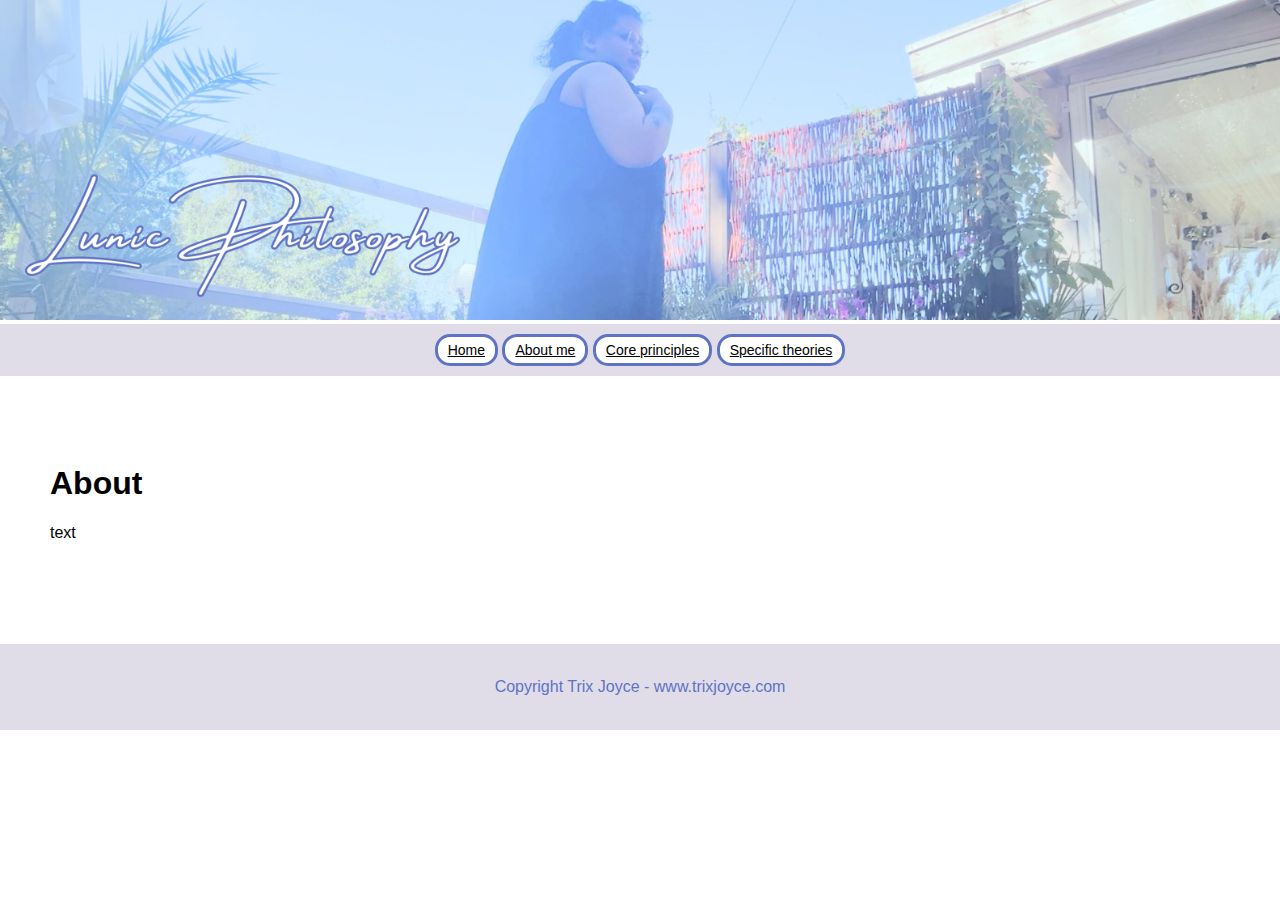
<file: about.html>
<!DOCTYPE html>
<html lang="en">
  
<head>
  
  <!--  Meta  -->
  <meta charset="UTF-8">
  <title>Lunic Philosophy</title>
  <!-- favicon -->
  <link rel="icon" href="https://trixjoyce.com/img/trixjoycelogo.png">
  <meta name="viewport" content="width=device-width, initial-scale=1">
  
  <!--  Styles  -->
  <link rel="stylesheet" href="styles/index.css">
</head>
  
<body>
  
  <banner>
    <img src="img/Lunic-Philosophy.png" width="100%" height="100%">
  </banner>
  <header>
  <center>
    <a href="index.html"><button><a href="index.html">Home</a></button></a> <a href="about.html"><button><a href="about.html">About me</a></button></a> <a href="core.html"><button><a href="core.html">Core principles</a></button></a> <a href="theories.html"><button><a href="theories.html">Specific theories</a></button></a> 
  </center>
  </header>
  <main>
    <div>
      <br>
      <h1>About</h1>
      <p>text</p>
    
      <!-- things to include: links/buttons, store items, newsletter, portfolio samples, about, contact -->
      <br><br>
    </div>
  </main>
  <footer>
    <center>
      <br>
    <p>Copyright Trix Joyce - www.trixjoyce.com</p>
      <br>
    </center>
  </footer>


</body>
  
</html>
</file>
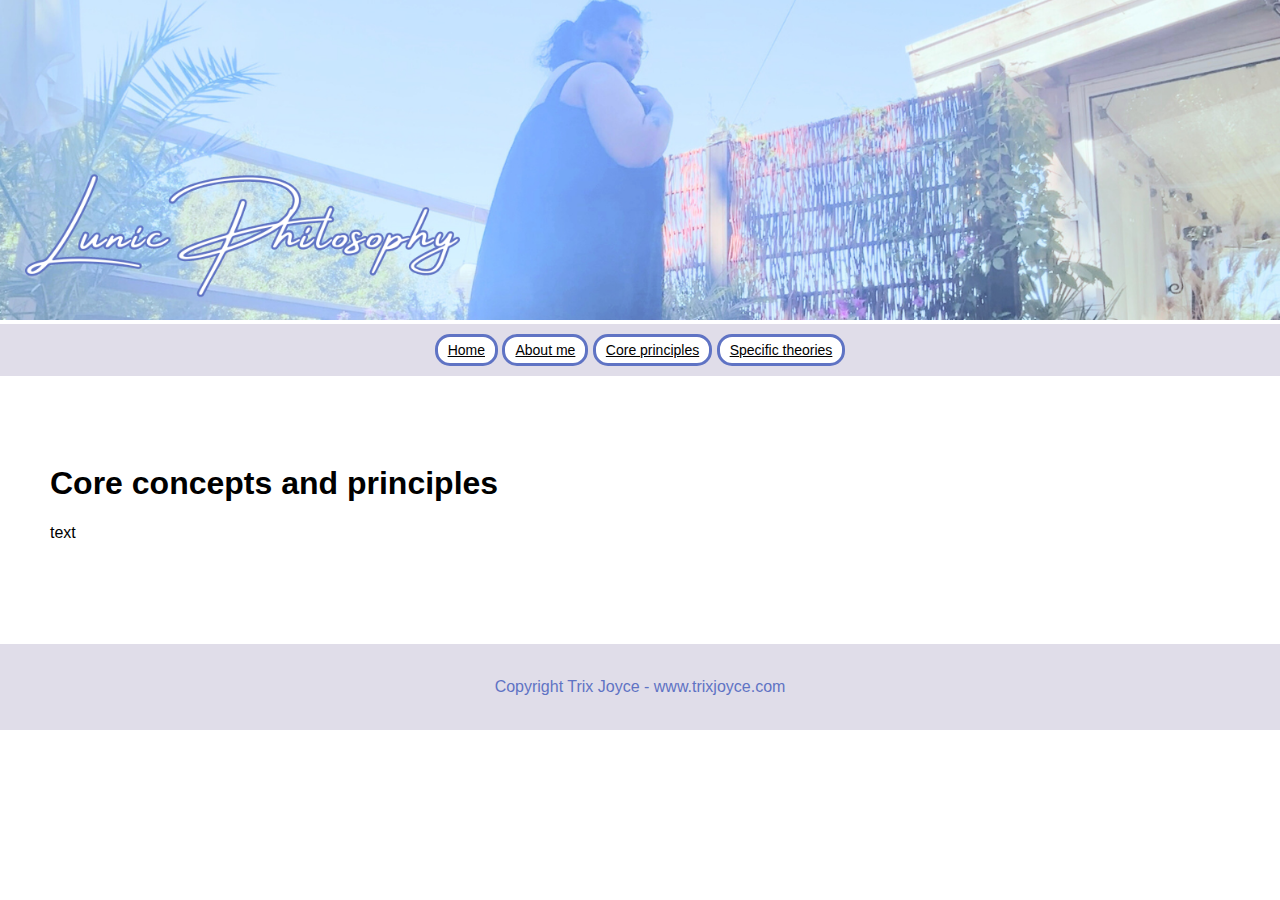
<file: core.html>
<!DOCTYPE html>
<html lang="en">
  
<head>
  
  <!--  Meta  -->
  <meta charset="UTF-8">
  <title>Lunic Philosophy</title>
  <!-- favicon -->
  <link rel="icon" href="https://trixjoyce.com/img/trixjoycelogo.png">
  <meta name="viewport" content="width=device-width, initial-scale=1">
  
  <!--  Styles  -->
  <link rel="stylesheet" href="styles/index.css">
</head>
  
<body>
  
  <banner>
    <img src="img/Lunic-Philosophy.png" width="100%" height="100%">
  </banner>
  <header>
  <center>
    <a href="index.html"><button><a href="index.html">Home</a></button></a> <a href="about.html"><button><a href="about.html">About me</a></button></a> <a href="core.html"><button><a href="core.html">Core principles</a></button></a> <a href="theories.html"><button><a href="theories.html">Specific theories</a></button></a> 
  </center>
  </header>
  <main>
    <div>
      <br>
      <h1>Core concepts and principles</h1>
      <p>text</p>
    
      <!-- things to include: links/buttons, store items, newsletter, portfolio samples, about, contact -->
      <br><br>
    </div>
  </main>
  <footer>
    <center>
      <br>
    <p>Copyright Trix Joyce - www.trixjoyce.com</p>
      <br>
    </center>
  </footer>


</body>
  
</html>
</file>
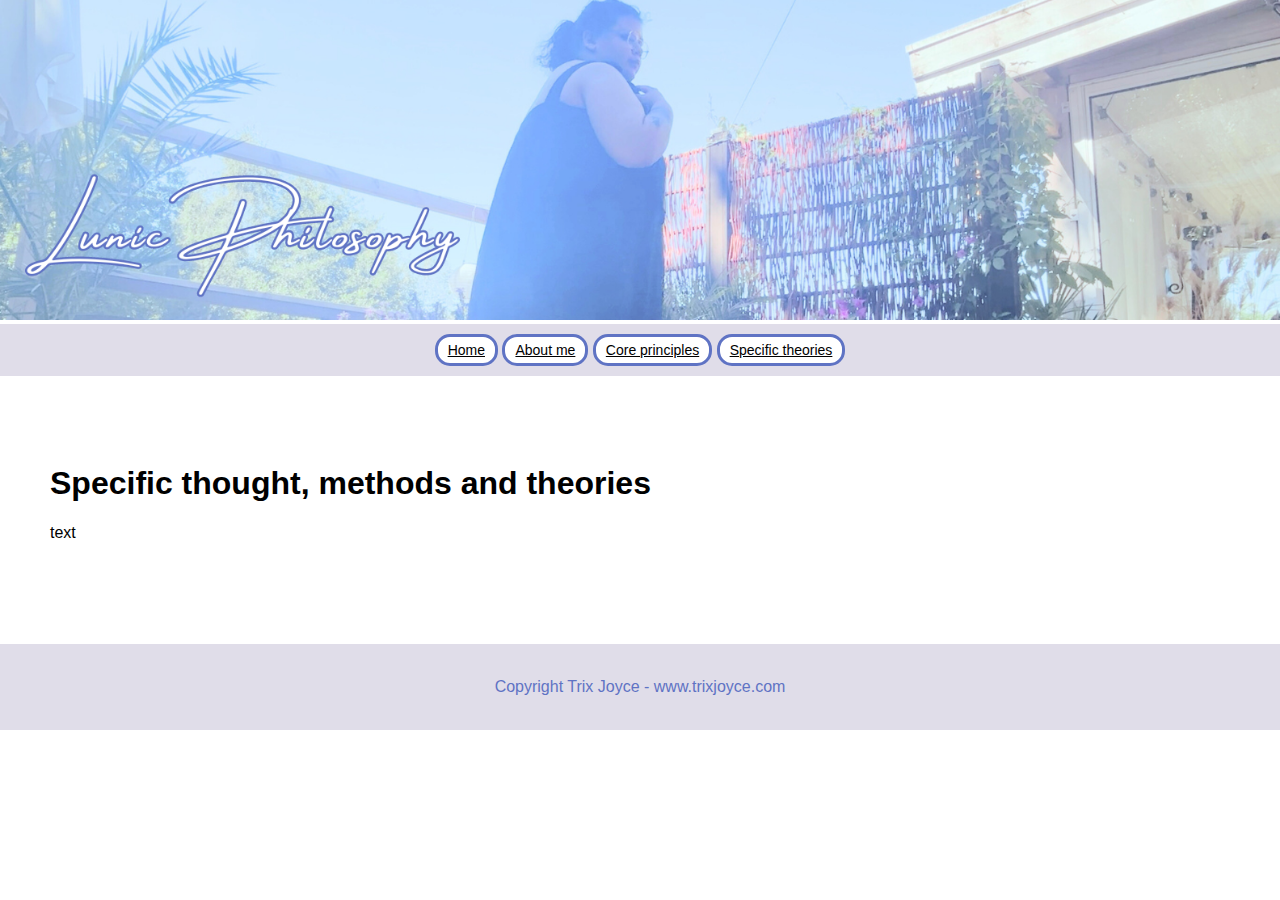
<file: theories.html>
<!DOCTYPE html>
<html lang="en">
  
<head>
  
  <!--  Meta  -->
  <meta charset="UTF-8">
  <title>Lunic Philosophy</title>
  <!-- favicon -->
  <link rel="icon" href="https://trixjoyce.com/img/trixjoycelogo.png">
  <meta name="viewport" content="width=device-width, initial-scale=1">
  
  <!--  Styles  -->
  <link rel="stylesheet" href="styles/index.css">
</head>
  
<body>
  
  <banner>
    <img src="img/Lunic-Philosophy.png" width="100%" height="100%">
  </banner>
  <header>
  <center>
    <a href="index.html"><button><a href="index.html">Home</a></button></a> <a href="about.html"><button><a href="about.html">About me</a></button></a> <a href="core.html"><button><a href="core.html">Core principles</a></button></a> <a href="theories.html"><button><a href="theories.html">Specific theories</a></button></a> 
  </center>
  </header>
  <main>
    <div>
      <br>
      <h1>Specific thought, methods and theories</h1>
      <p>text</p>
    
      <!-- things to include: links/buttons, store items, newsletter, portfolio samples, about, contact -->
      <br><br>
    </div>
  </main>
  <footer>
    <center>
      <br>
    <p>Copyright Trix Joyce - www.trixjoyce.com</p>
      <br>
    </center>
  </footer>


</body>
  
</html>
</file>
<file: styles/index.css>
@charset "UTF-8";
/* CSS Document */

body {
  background: white;
  font-family: arial;
  margin: 0px;
}

header {
  background-color: #E0DDE9;
  padding: 10px;
}

header h1 {
  color: white;
}

header a {
  color: black;
}

main {
  background-color: white;
}

footer {
  background-color: #E0DDE9;
  background-image: url("");
}

footer p {
  color: #5F73C4;
}

a {
  color: #5F73C4;
}

div {
  margin: 50px;
}

button {
  display: inline-block;
  color: black;
  font-weight: 500;
  font-size: 14px;
  background: white;
  border: solid;
  border-color: #5F73C4;
  border-radius: 15px;
  padding: 5px 10px;
}

button:hover {
  background: #FFFFFF;
}
</file>
